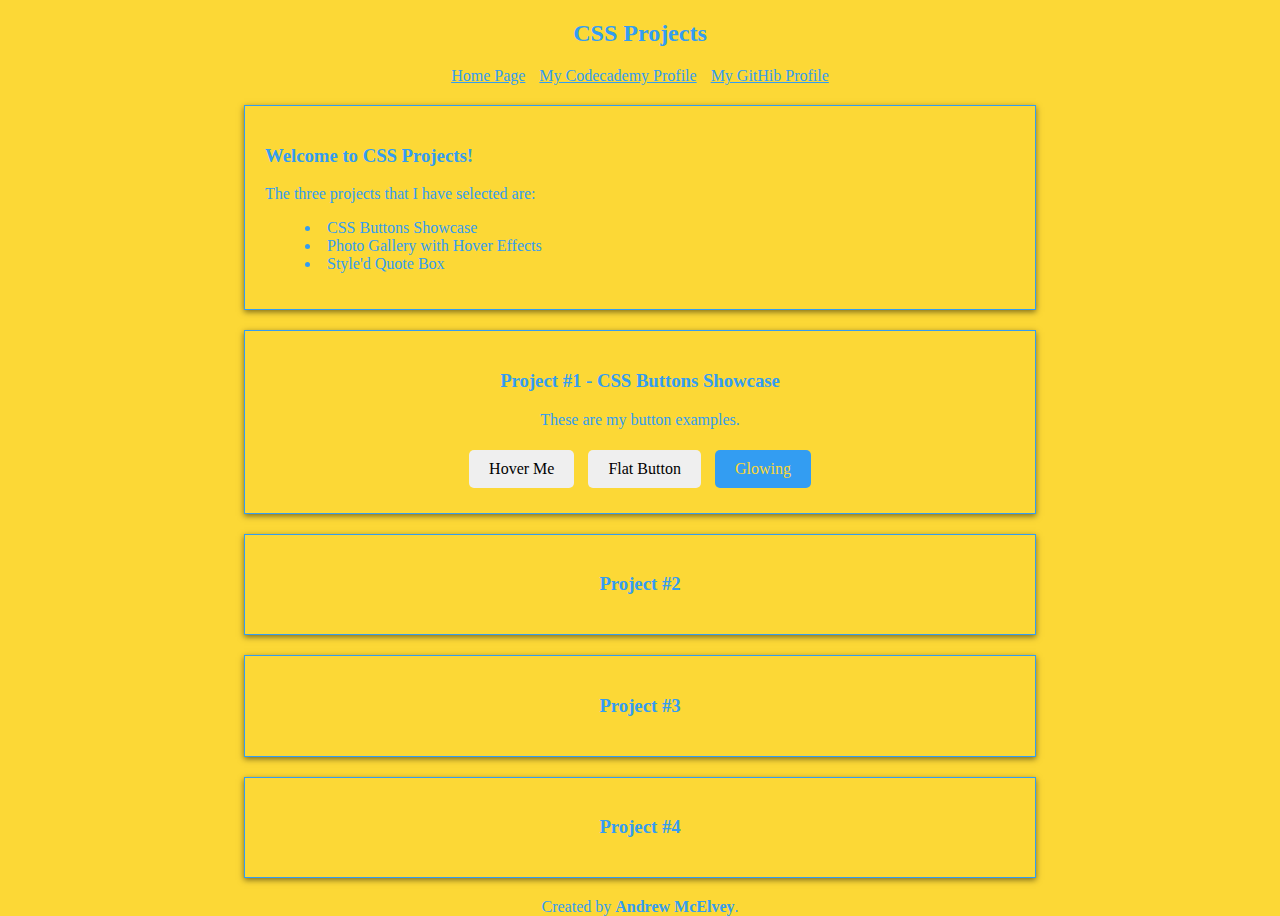
<file: 10-2-25/cssProjects/index.html>
<!DOCTYPE html>
<html lang="en">
<head>
    <meta charset="UTF-8">
    <meta name="viewport" content="width=device-width, initial-scale=1.0">
    <title>CSS Projects</title>
    <link rel="stylesheet" href="styles\style.css">
</head>
<body>
    <!--Your header-->
    <header>
        <h2>CSS Projects</h2>
    </header>
    <main>
    <nav>
        <a href="../index.html">Home Page</a>
        <a href="https://www.codecademy.com/profiles/hmcelvey02">My Codecademy Profile</a>
        <a href="https://github.com/andrewmcelvey2">My GitHib Profile</a>
    </nav>
    <!--Introduce your page-->
    <section class="intro">
        <h3>Welcome to CSS Projects!</h3>
        <p>The three projects that I have selected are:</p>
        <ul style="list-style-position: inside;">
            <li>CSS Buttons Showcase</li>
            <li>Photo Gallery with Hover Effects</li>
            <li>Style'd Quote Box</li>
        </ul>
    </section>

    <!--Project #1-->
    <section class="project1">
        <h3>Project #1 - CSS Buttons Showcase</h3>
        <p>These are my button examples.</p>
        <button class="btn-hover">Hover Me</button>
        <button>Flat Button</button>
        <button class="btn-glow">Glowing</button>
    </section>

    <!--Project #2-->
    <section class="project2">
        <h3>Project #2</h3>
    </section>

    <!--Project #3-->
    <section class="project3">
        <h3>Project #3</h3>
    </section>

    <!--Project #4-->
    <section class="project4">
        <h3>Project #4</h3>
    </section>
    <footer>Created by <b>Andrew McElvey</b>.</footer>
    </main>
</body>
</html>
</file>
